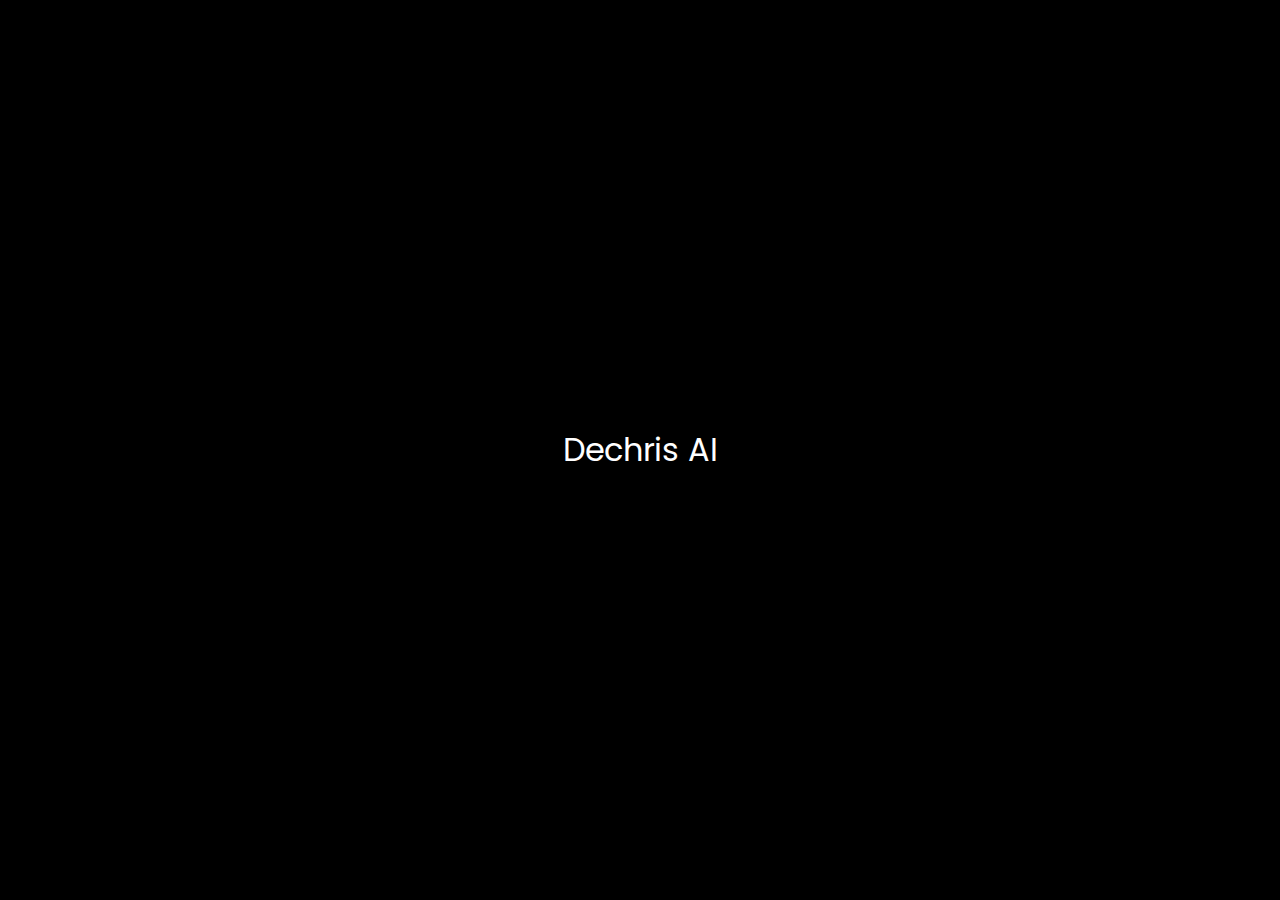
<file: dechris-ai.html>
<!DOCTYPE html>
<html lang="en">
<head>
  <meta charset="UTF-8" />
  <meta name="viewport" content="width=device-width, initial-scale=1.0" />
  <title>Dechris AI</title>
  <link rel="stylesheet" href="https://fonts.googleapis.com/css2?family=Poppins:wght@400;600&display=swap">
  <style>
    * {
      margin: 0;
      padding: 0;
      box-sizing: border-box;
      font-family: 'Poppins', sans-serif;
    }
    body {
      transition: background 0.3s, color 0.3s;
      background: #ffffff;
      color: #000000;
    }
    .dark-mode {
      background: #121212;
      color: #ffffff;
    }
    #splash {
      position: fixed;
      top: 0; left: 0;
      width: 100%; height: 100%;
      background: #000;
      color: #fff;
      display: flex;
      align-items: center;
      justify-content: center;
      font-size: 2em;
      animation: fadeZoom 3s ease-out forwards;
      z-index: 999;
    }
    @keyframes fadeZoom {
      0% {transform: scale(1); opacity: 1;}
      25% {transform: scale(1.3);}
      50% {transform: scale(0.8); opacity: 0.8;}
      100% {transform: scale(1.1); opacity: 0;}
    }
    .main {
      padding: 1rem;
      max-width: 600px;
      margin: 0 auto;
    }
    #modeBtn {
      position: fixed;
      top: 10px;
      right: 10px;
      padding: 0.4rem 0.6rem;
      font-size: 0.9rem;
      background: #ddd;
      border: none;
      border-radius: 6px;
      cursor: pointer;
    }
    #chatBox {
      margin-top: 4rem;
    }
    .chat-msg {
      padding: 0.8rem;
      border-radius: 12px;
      margin: 0.5rem 0;
      max-width: 80%;
    }
    .user { background: #cfe9ff; align-self: flex-end; }
    .ai { background: #f1f1f1; align-self: flex-start; }
    #inputBox {
      display: flex;
      gap: 0.5rem;
      margin-top: 1rem;
    }
    #inputBox input {
      flex: 1;
      padding: 0.7rem;
      border-radius: 6px;
      border: 1px solid #ccc;
    }
    #inputBox button {
      padding: 0.7rem 1rem;
      border: none;
      background: #007bff;
      color: white;
      border-radius: 6px;
    }
    .hidden { display: none; }
  </style>
</head>
<body>
  <div id="splash">Dechris AI</div>
  <button id="modeBtn">Dark Mode</button>

  <div class="main hidden">
    <div id="chatBox" style="display: flex; flex-direction: column;"></div>
    <div id="inputBox">
      <input type="text" id="userInput" placeholder="Ask something...">
      <button onclick="sendMessage()">Send</button>
      <button onclick="startVoiceInput()">🎙</button>
    </div>
  </div>

  <script>
    const splash = document.getElementById("splash");
    const main = document.querySelector(".main");
    const modeBtn = document.getElementById("modeBtn");
    const chatBox = document.getElementById("chatBox");

    setTimeout(() => {
      splash.style.display = "none";
      main.classList.remove("hidden");
    }, 3000);

    modeBtn.addEventListener("click", () => {
      document.body.classList.toggle("dark-mode");
      modeBtn.textContent = document.body.classList.contains("dark-mode") ? "Light Mode" : "Dark Mode";
    });

    const API_KEY = ""; // <-- PASTE YOUR Together AI API key here

    function sendMessage() {
      const input = document.getElementById("userInput");
      const text = input.value.trim();
      if (!text) return;
      displayMsg(text, 'user');
      input.value = "";
      fetch("https://api.together.xyz/v1/chat/completions", {
        method: "POST",
        headers: {
          "Content-Type": "application/json",
          "Authorization": `Bearer ${API_KEY}`
        },
        body: JSON.stringify({
          model: "mistralai/Mixtral-8x7B-Instruct-v0.1",
          messages: [{role: "user", content: text}]
        })
      })
      .then(res => res.json())
      .then(data => {
        const msg = data.choices[0].message.content;
        const cleaned = msg.replace(/([\uD800-\uDBFF][\uDC00-\uDFFF])/g, (m, emoji, i, full) => {
          return full.indexOf(emoji) <= full.indexOf(emoji) + 1 ? emoji : "";
        });
        displayMsg(cleaned, 'ai');
        speak(cleaned);
      });
    }

    function displayMsg(msg, sender) {
      const bubble = document.createElement("div");
      bubble.className = `chat-msg ${sender}`;
      bubble.textContent = msg;
      chatBox.appendChild(bubble);
      chatBox.scrollTop = chatBox.scrollHeight;
    }

    function speak(text) {
      if ('speechSynthesis' in window) {
        const utterance = new SpeechSynthesisUtterance(text);
        window.speechSynthesis.speak(utterance);
      }
    }

    function startVoiceInput() {
      if (!('webkitSpeechRecognition' in window)) {
        alert("Voice input not supported");
        return;
      }
      const rec = new webkitSpeechRecognition();
      rec.lang = "en-US";
      rec.start();
      rec.onresult = e => {
        const voiceText = e.results[0][0].transcript;
        document.getElementById("userInput").value = voiceText;
        sendMessage();
      };
    }

    // Mobile detection
    if (/android/i.test(navigator.userAgent)) {
      document.body.innerHTML = `
        <div style="padding: 2rem; text-align: center;">
          <h2>Dechris AI Web is not available on Android</h2>
          <p>Please download the app instead:</p>
          <a href="https://example.com/dechris.apk" style="padding: 1rem; background: #007bff; color: white; border-radius: 8px; text-decoration: none;">Download App</a>
        </div>
      `;
    }
  </script>
</body>
</html>
</file>
